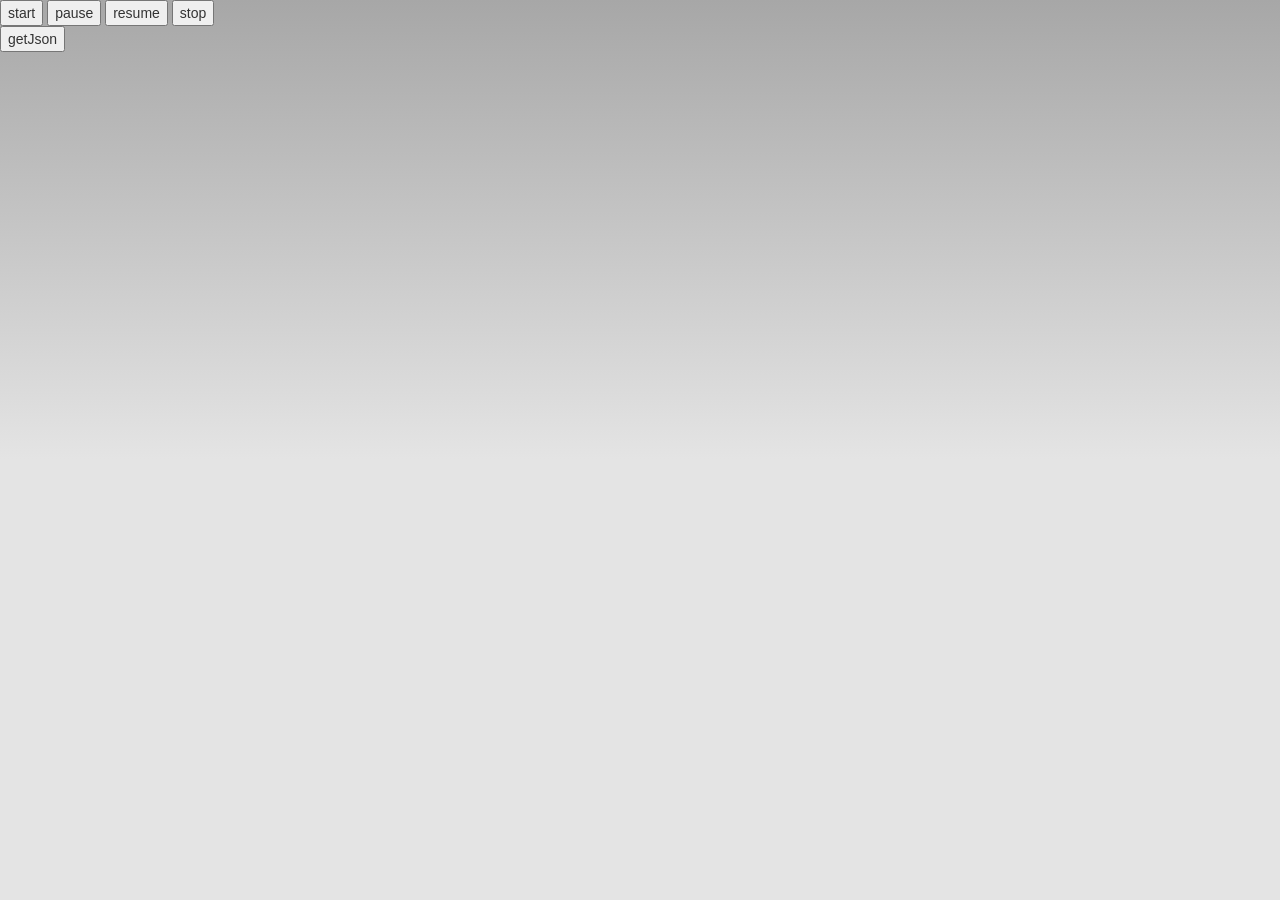
<file: src/main/resources/static/index.html>
<!DOCTYPE html>

<html>

<head>
	<!--meta -->
    <meta charset="utf-8" />
    <meta name="format-detection" content="telephone=no" />
    <meta name="msapplication-tap-highlight" content="no" />
    <meta name="viewport" content="user-scalable=no, initial-scale=1, maximum-scale=1, minimum-scale=1, width=device-width" />
    <!-- <meta http-equiv="Content-Security-Policy" content="default-src * 'unsafe-inline'; style-src 'self' 'unsafe-inline'; media-src *" /> -->
 	<!-- css -->
    <link href="css/index.css"  rel="stylesheet" type="text/css"/>
 	<!-- bootstrap -->
    <link href="css/bootstrap/css/bootstrap.min.css" rel="stylesheet" type="text/css"/>

    <title>Display</title>
</head>

<body>
      <div id="timer"></div>
      <div id="result"></div>
      <button type="button" id="start">start</button>
      <button type="button" id="pause">pause</button>
      <button type="button" id="resume">resume</button>
      <button type="button" id="stop">stop</button><br>
      <button type="button" id="getJson">getJson</button>


  <script src="https://code.jquery.com/jquery-3.2.1.min.js" crossorigin="anonymous"></script>
  <script src="js/timer.js"></script>


  <script>
    var timerData;

    $('#start').click(function() {
      $('#timer').timer('start');
    });
    
    $('#pause').click(function() {
      $('#timer').timer('pause');
    });
    
    $('#resume').click(function() {
      $('#timer').timer('resume');
    });
    
    $('#stop').click(function() {
      $('#timer').timer('remove');
      timerData = $('#timer').data('seconds');
   

     $.ajax({           
          type: 'POST',
          url: 'http://localhost:8080/greeting',
          data: JSON.stringify({
            userTime: timerData
          }),

          headers: {
            'Accept': 'application/json',
             'Content-Type': 'application/json'
          },
        'dataType': 'json'
	      }).done(function(data, status) { 
	            $('#timer').text('');
	      });
	 });
 
	$('#getJson').click(function() { 
		$.getJSON( "http://localhost:8080/greeting", function( json ) {
      $.each(json, function() {
        $.each(this, function(k, v) {
        $('#result').html('<p/>' + v.userTime);
        });
      });
		  console.log( "JSON Data: " + json[0].userTime );
		 });
	 });
 
  </script>

</body>

</html>
</file>
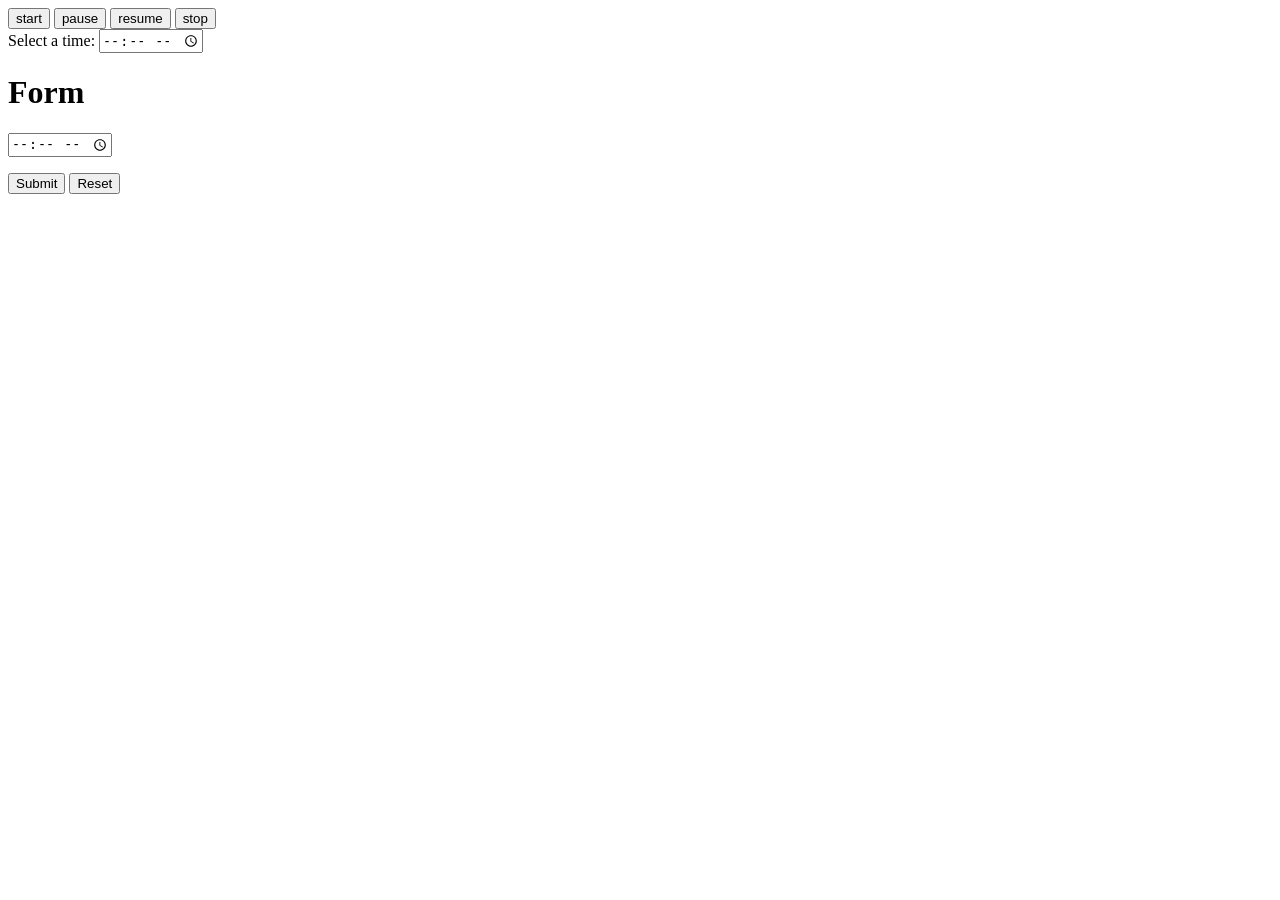
<file: src/main/resources/templates/time.html>
<!DOCTYPE HTML>
<html xmlns:th="http://www.thymeleaf.org">
<head>
    <title>Getting Started: Handling Form Submission</title>
    <meta http-equiv="Content-Type" content="text/html; charset=UTF-8" />
</head>
<body>
      <div id="timer"></div>
      <button type="button" id="start">start</button>
      <button type="button" id="pause">pause</button>
      <button type="button" id="resume">resume</button>
      <button type="button" id="stop">stop</button>

      <form>
      Select a time:
      <input type="time" name="usr_time">
      </form>

	<h1>Form</h1>
    <form action="#" th:action="@{/greeting}" th:object="${greeting}" method="post">
        <p><input type="time" name="usr_time" th:field="*{usr_time}"></p>
        <p><input type="submit" value="Submit" /> <input type="reset" value="Reset" /></p>
    </form>
</body>
</html>
</file>
<file: src/main/resources/static/css/index.css>
body{
      -webkit-touch-callout: none;                /* prevent callout to copy image, etc when tap to hold */
    -webkit-text-size-adjust: none;             /* prevent webkit from resizing text to fit */
    -webkit-user-select: none;                  /* prevent copy paste, to allow, change 'none' to 'text' */
    background-color:#E4E4E4;
    background-image:linear-gradient(top, #A7A7A7 0%, #E4E4E4 51%);
    background-image:-webkit-linear-gradient(top, #A7A7A7 0%, #E4E4E4 51%);
    background-image:-ms-linear-gradient(top, #A7A7A7 0%, #E4E4E4 51%);
    background-image:-webkit-gradient(
        linear,
        left top,
        left bottom,
        color-stop(0, #A7A7A7),
        color-stop(0.51, #E4E4E4)
    );
    background-attachment:fixed;
    font-family:'HelveticaNeue-Light', 'HelveticaNeue', Helvetica, Arial, sans-serif;
    font-size:12px;
    height:100%;
    margin:0px;
    padding:0px;
    text-transform:uppercase;
    width:100%;
}


h1 {
   font-size:60px;
    font-weight:normal;
    margin:0px;
    overflow:visible;
    padding:0px;
    text-align:center;
}
</file>
